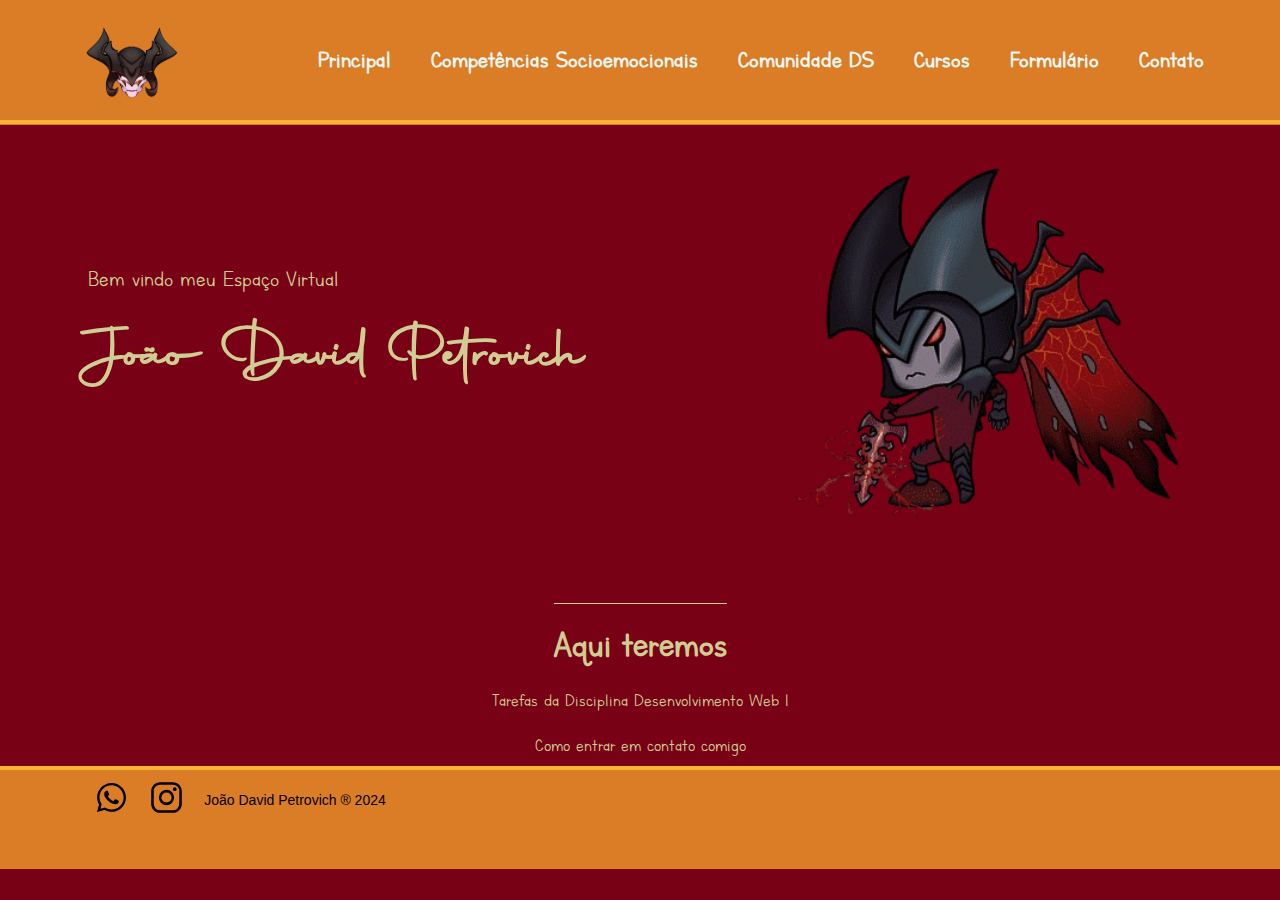
<file: index.html>
<!DOCTYPE html>
<html lang="pt-br">

<head>
    <meta charset="UTF-8">
    <meta name="viewport" content="width=device-width, initial-scale=1.0">
    <title>Página</title>
    <link rel="icon" href="img/aatrox.png">
    <link rel="stylesheet" href="style.css">
</head>

<body>
    <header class="cabecalho">
        <img class="cabecalho-imagem" src="img/aatrox.png" alt="Logo do Site">
        <nav class="cabecalho-menu">
            <a class="cabecalho-menu-item" href="#">Principal</a>
            <a class="cabecalho-menu-item" href="competencias.html">Competências Socioemocionais</a>
            <a class="cabecalho-menu-item" href="comunidadeds.html">Comunidade DS</a>
            <a class="cabecalho-menu-item" href="cursos.html">Cursos</a>
            <a class="cabecalho-menu-item" href="formulario.html">Formulário</a>
            <a class="cabecalho-menu-item" href="https://wa.me/qr/UMRDYFG73ISDK1">Contato</a>
        </nav>
    </header>

    <main class="conteudo">
        <section class="conteudo-principal">
            <div class="conteudo-principal-texto">
                <p class="conteudo-principal-texto-titulo01">Bem vindo meu Espaço Virtual</p>
                <h2 class="conteudo-principal-texto-titulo02">João David Petrovich</h2>
            </div>
            <img class="conteudo-principal-imagem" src="img/aatrox2.png" alt="Boneco da Página">
        </section>

        <section class="conteudo-secundario">
            <h3 class="conteudo-secundario-titulo3">Aqui teremos</h3>
            <p class="conteudo-secundario-paragrafo">Tarefas da Disciplina Desenvolvimento Web 1</p>
            <p class="conteudo-secundario-paragrafo">Como entrar em contato comigo</p>
        </section>
    </main>

    <footer class="rodape">
        <a class="rodape-item" href="https://wa.me/qr/UMRDYFG73ISDK1" target="_blank">
            <img class="rodape-item-imagem" src="links/whatsapp.svg" alt="Whatsapp">
        </a>
        <a class="rodape-item" href="https://www.instagram.com/jaumdavid_/" target="_blank">
            <img class="rodape-item-imagem" src="links/instagram.svg" alt="Instagram">
        </a>
        <section class="rodape-texto">
            <label class="rodape-texto-escrito">João David Petrovich &reg; 2024</label>
        </section>
    </footer>
</body>

</html>
</file>
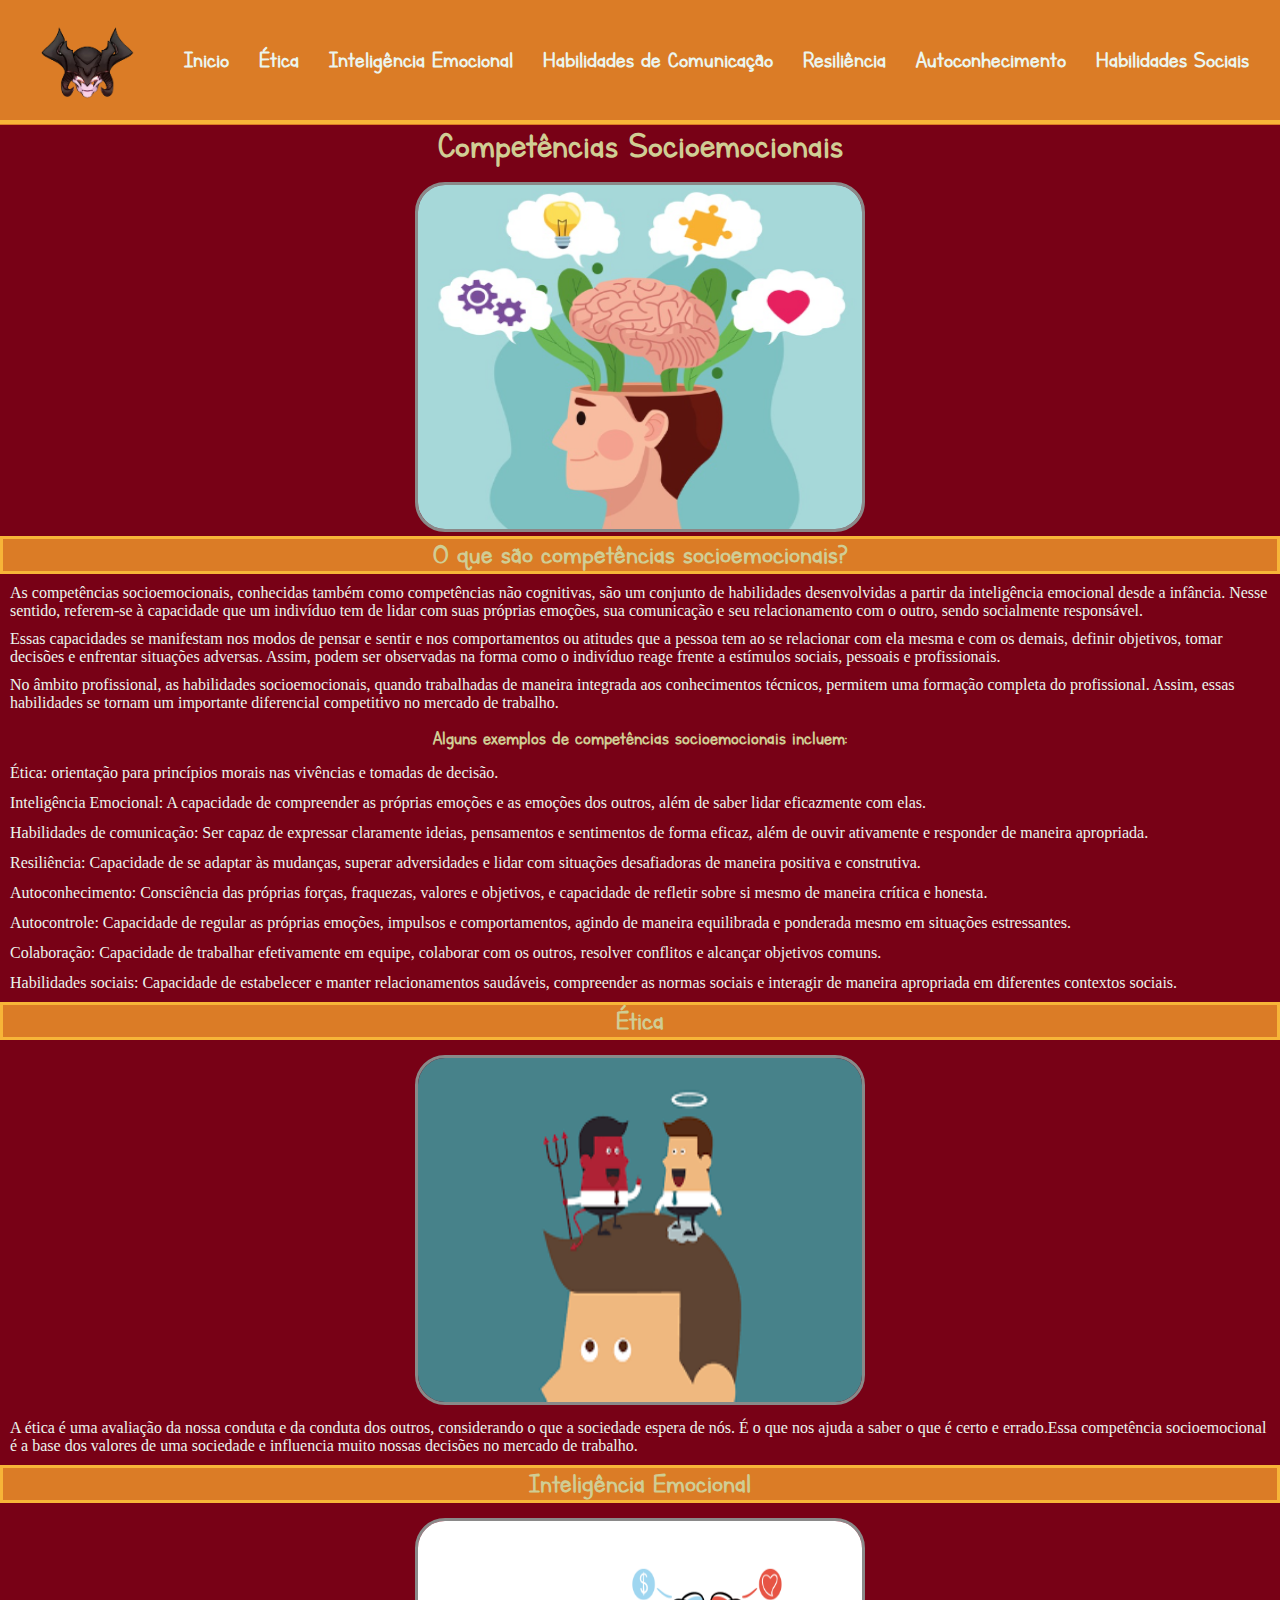
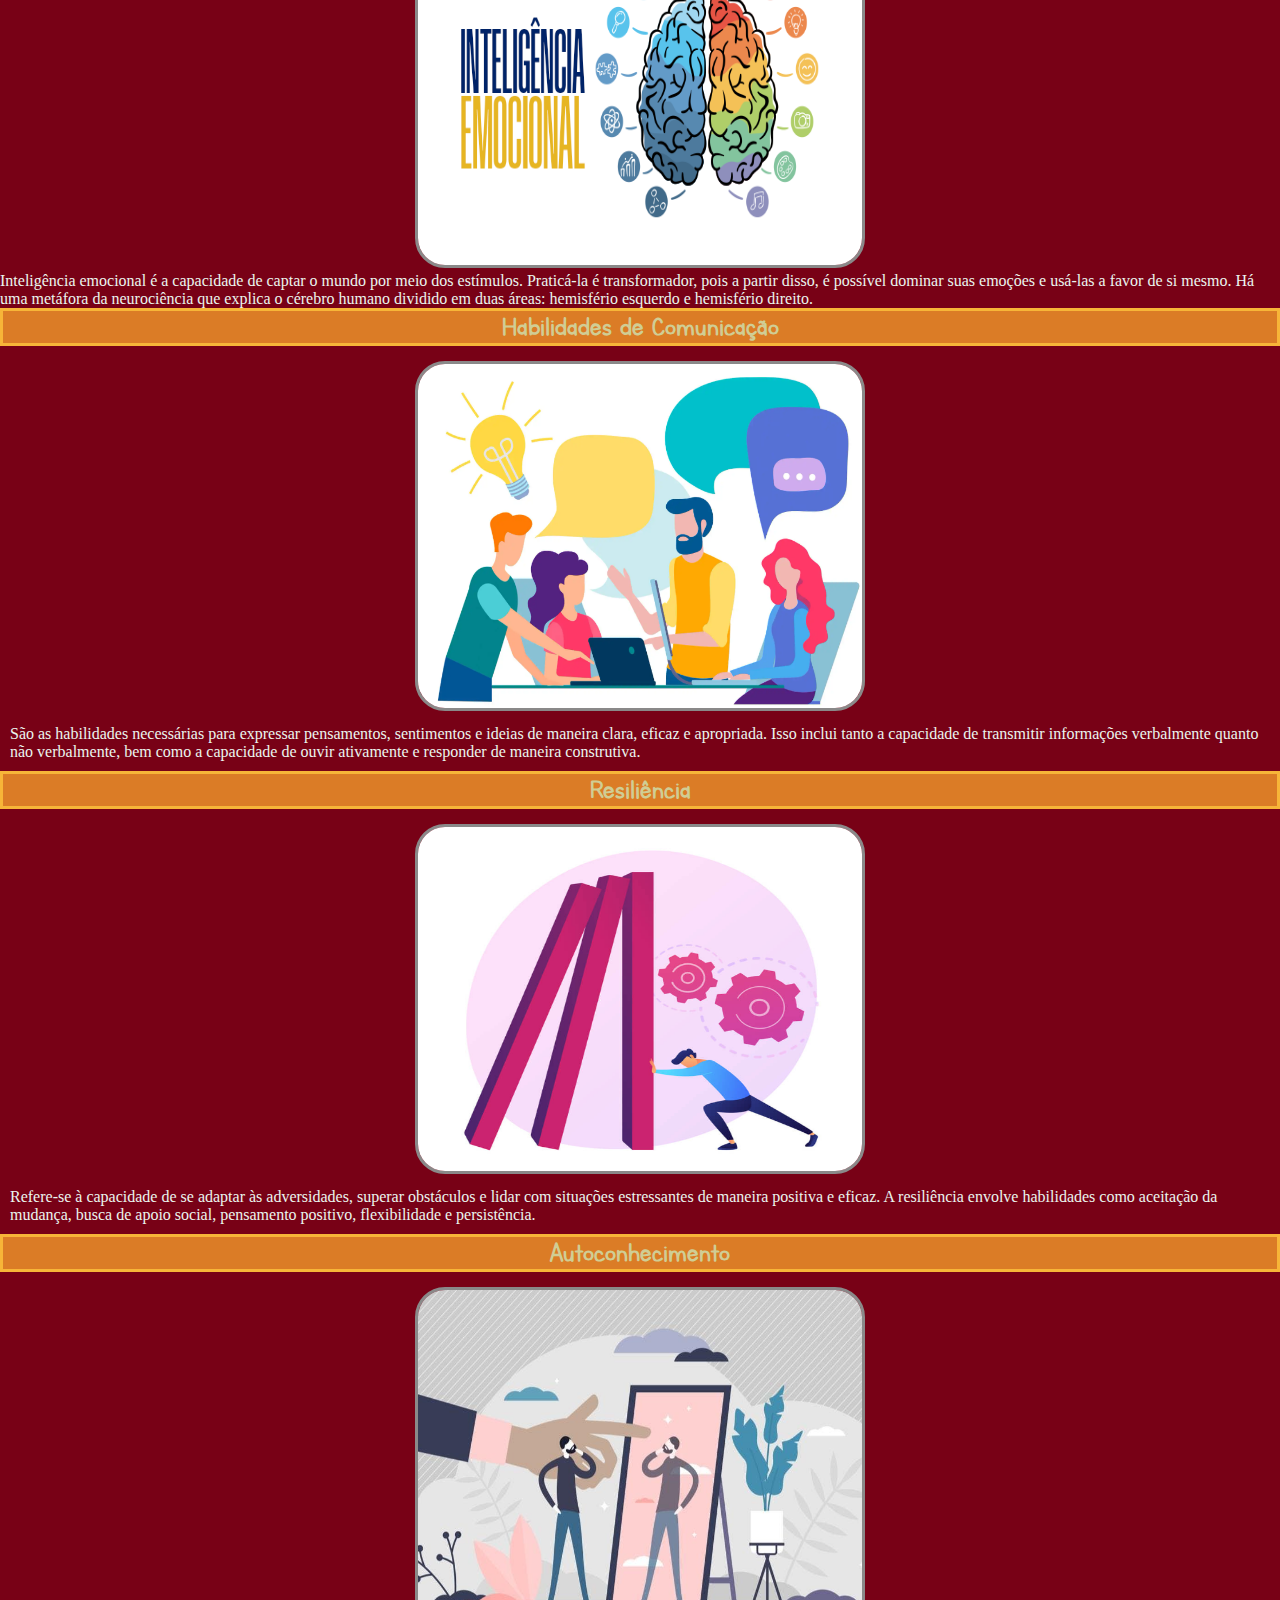
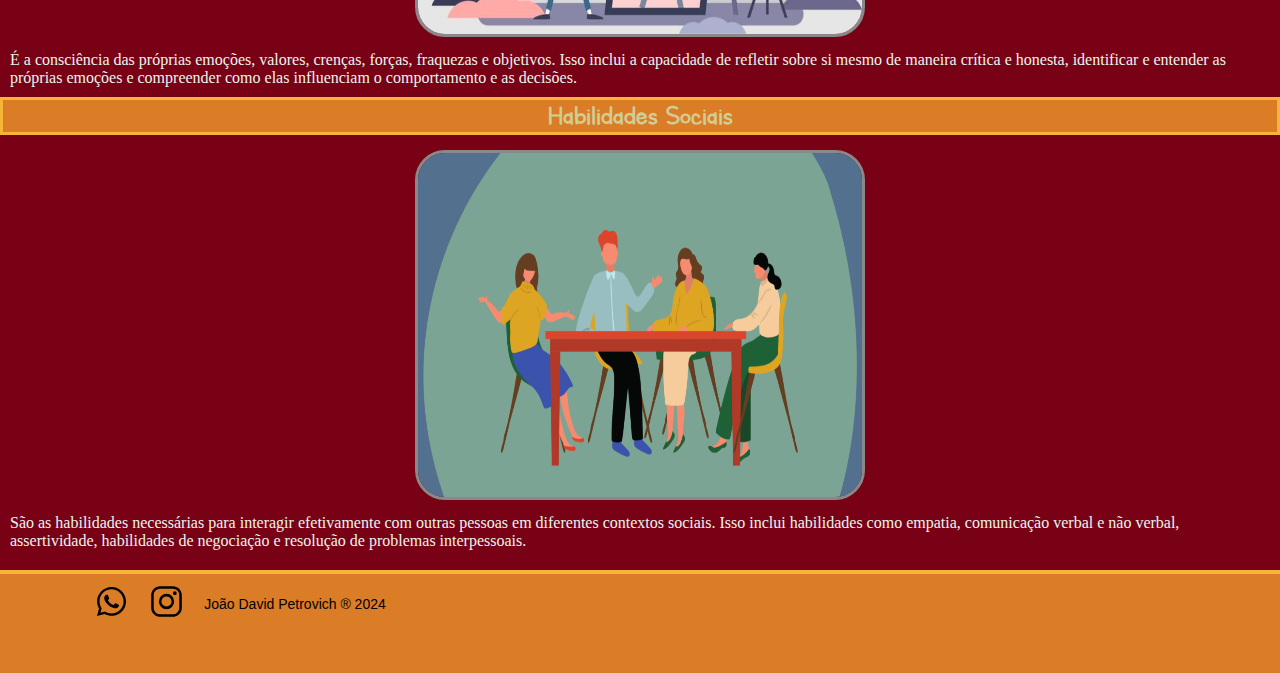
<file: competencias.html>
<!DOCTYPE html>
<html lang="pt-br">

<head>
    <meta charset="UTF-8">
    <meta name="viewport" content="width=device-width, initial-scale=1.0">
    <title>Competências Socioemocionais</title>
    <link rel="stylesheet" href="style2.css">
    <link rel="icon" href="img/aatrox.png">
</head>

<body>

    <header class="cabecalho">
        <img class="cabecalho-imagem" src="img/aatrox.png" alt="">
        <nav class="cabecalho-menu">
            <a class="cabecalho-menu-item" href="index.html">Inicio</a>
            <a class="cabecalho-menu-item" href="#etica">Ética</a>
            <a class="cabecalho-menu-item" href="#inteligenciaemocional">Inteligência Emocional</a>
            <a class="cabecalho-menu-item" href="#habilidadesdecomunicacao">Habilidades de Comunicação</a>
            <a class="cabecalho-menu-item" href="#resiliencia">Resiliência</a>
            <a class="cabecalho-menu-item" href="#autoconhecimento">Autoconhecimento</a>
            <a class="cabecalho-menu-item" href="#habilidadessociais">Habilidades Sociais</a>
            </ul>
        </nav>

    </header>

    <main class="conteudo">

        <section class="conteudo-principal">

            <div class="conteudo-principal-texto">

                <h1 class="conteudo-principal-texto-titulo01">Competências Socioemocionais</h1>

                <div class="ilustracao">
                    <img class="conteudo-principal-imagem" src="img/competenciasocioemocionais.png"></img>
                </div>

                <h2 class="conteudo-principal-texto-titulo02">O que são competências socioemocionais?</h2>

                <p class="conteudo-principal-paragrafo">As competências socioemocionais, conhecidas também como
                    competências não cognitivas, são um conjunto
                    de
                    habilidades desenvolvidas a partir da inteligência emocional desde a infância. Nesse sentido,
                    referem-se
                    à
                    capacidade que um indivíduo tem de lidar com suas próprias emoções, sua comunicação e seu
                    relacionamento
                    com
                    o
                    outro, sendo socialmente responsável.
                </p>

                <p class="conteudo-principal-paragrafo">
                    Essas capacidades se manifestam nos modos de pensar e sentir e nos comportamentos ou atitudes que a
                    pessoa
                    tem
                    ao se relacionar com ela mesma e com os demais, definir objetivos, tomar decisões e enfrentar
                    situações
                    adversas. Assim, podem ser observadas na forma como o indivíduo reage frente a estímulos sociais,
                    pessoais e
                    profissionais.
                </p>

                <p class="conteudo-principal-paragrafo">
                    No âmbito profissional, as habilidades socioemocionais, quando trabalhadas de maneira integrada aos
                    conhecimentos técnicos, permitem uma formação completa do profissional. Assim, essas habilidades se
                    tornam
                    um
                    importante diferencial competitivo no mercado de trabalho.
                </p>

                <h4 class="conteudo-principal-texto-titulo04">
                    Alguns exemplos de competências socioemocionais incluem:
                </h4>

                <ul class="conteudo-principal-lista">
                    <li class="conteudo-principal-lista-texto">
                        Ética: orientação para princípios morais nas vivências e tomadas de decisão.
                    </li>
                    <li class="conteudo-principal-lista-texto">
                        Inteligência Emocional: A capacidade de compreender as próprias emoções e as emoções dos outros,
                        além de
                        saber lidar eficazmente com elas.
                    </li>
                    <li class="conteudo-principal-lista-texto">
                        Habilidades de comunicação: Ser capaz de expressar claramente ideias, pensamentos e sentimentos
                        de
                        forma eficaz, além de ouvir ativamente e responder de maneira apropriada.
                    </li>
                    <li class="conteudo-principal-lista-texto">
                        Resiliência: Capacidade de se adaptar às mudanças, superar adversidades e lidar com situações
                        desafiadoras de maneira positiva e construtiva.
                    </li>
                    <li class="conteudo-principal-lista-texto">
                        Autoconhecimento: Consciência das próprias forças, fraquezas, valores e objetivos, e capacidade
                        de
                        refletir sobre si mesmo de maneira crítica e honesta.
                    </li>
                    <li class="conteudo-principal-lista-texto">
                        Autocontrole: Capacidade de regular as próprias emoções, impulsos e comportamentos, agindo de
                        maneira equilibrada e ponderada mesmo em situações estressantes.
                    </li>
                    <li class="conteudo-principal-lista-texto">
                        Colaboração: Capacidade de trabalhar efetivamente em equipe, colaborar com os outros, resolver
                        conflitos e alcançar objetivos comuns.
                    </li>
                    <li class="conteudo-principal-lista-texto">
                        Habilidades sociais: Capacidade de estabelecer e manter relacionamentos saudáveis, compreender
                        as
                        normas sociais e interagir de maneira apropriada em diferentes contextos sociais.
                    </li>
                </ul>

                <h3 id="etica" class="conteudo-principal-texto-titulo03">
                    Ética
                </h3>

                <div class="ilustracao">
                    <img class="conteudo-principal-imagem" src="img/download.png" alt="">
                </div>

                <p class="conteudo-principal-paragrafo">
                    A ética é uma avaliação da nossa conduta e da conduta dos outros, considerando o que a sociedade
                    espera
                    de
                    nós.
                    É o que nos ajuda a saber o que é certo e errado.Essa competência socioemocional é a base dos
                    valores de
                    uma
                    sociedade e influencia muito nossas decisões no
                    mercado de trabalho.
                </p>

                <h3 id="inteligenciaemocional" class="conteudo-principal-texto-titulo03">
                    Inteligência Emocional
                </h3>

                <div class="ilustracao">
                    <img class="conteudo-principal-imagem" src="img/inteligencia.png"></img>
                </div>

                <p>
                    Inteligência emocional é a capacidade de captar o mundo por meio dos estímulos. Praticá-la é
                    transformador,
                    pois
                    a partir disso, é possível dominar suas emoções e usá-las a favor de si mesmo. Há uma metáfora da
                    neurociência
                    que explica o cérebro humano dividido em duas áreas: hemisfério esquerdo e hemisfério direito.
                </p>

                <h3 id="habilidadesdecomunicacao" class="conteudo-principal-texto-titulo03">
                Habilidades de Comunicação
            </h3>

            <div class=" ilustracao">
                    <img class=" conteudo-principal-imagem" src="img/habilidadedecomunicacao.png" alt="">
            </div>

            <p class="conteudo-principal-paragrafo">
                São as habilidades necessárias para expressar pensamentos, sentimentos e ideias de maneira
                clara, eficaz
                e apropriada.
                Isso inclui tanto a capacidade de transmitir informações verbalmente quanto não verbalmente, bem
                como a
                capacidade de ouvir ativamente e responder de maneira construtiva.
            </p>

            <h3 id="resiliencia" class="conteudo-principal-texto-titulo03">
                Resiliência
            </h3>

            <div class="ilustracao">
                <img class="conteudo-principal-imagem" src="img/resiliencia.png" alt="">
            </div>

            <p class="conteudo-principal-paragrafo">
                Refere-se à capacidade de se adaptar às adversidades, superar obstáculos e lidar com situações
                estressantes de maneira positiva e eficaz. A resiliência envolve habilidades como aceitação da
                mudança,
                busca de apoio social, pensamento positivo, flexibilidade e persistência.
            </p>

            <h3 id="autoconhecimento" class="conteudo-principal-texto-titulo03">
                Autoconhecimento
            </h3>

            <div class="ilustracao">
                <img class="conteudo-principal-imagem" src="img/autoconhecimento.png" alt="">
            </div>

            <p class="conteudo-principal-paragrafo">
                É a consciência das próprias emoções, valores, crenças, forças, fraquezas e objetivos. Isso
                inclui a
                capacidade de refletir sobre si mesmo de maneira crítica e honesta, identificar e entender as
                próprias
                emoções e compreender como elas influenciam o comportamento e as decisões.
            </p>

            <h3 id="habilidadessociais" class="conteudo-principal-texto-titulo03">
                Habilidades Sociais
            </h3>

            <div class="ilustracao">
                <img class="conteudo-principal-imagem" src="img/habilidadessociais.png" alt="">
            </div>

            <p class="conteudo-principal-paragrafo">
                São as habilidades necessárias para interagir efetivamente com outras pessoas em diferentes
                contextos
                sociais. Isso inclui habilidades como empatia, comunicação verbal e não verbal, assertividade,
                habilidades de negociação e resolução de problemas interpessoais.
            </p>

            </div>

        </section>

    </main>

    <footer class="rodape">
        <a class="rodape-item" href="https://wa.me/qr/UMRDYFG73ISDK1" target="_blank">
            <img class="rodape-item-imagem" src="links/whatsapp.svg" alt="Whatsapp">
        </a>
        <a class="rodape-item" href="https://www.instagram.com/jaumdavid_/" target="_blank">
            <img class="rodape-item-imagem" src="links/instagram.svg" alt="Instagram">
        </a>
        <section class="rodape-texto">
            <label class="rodape-texto-escrito">João David Petrovich &reg; 2024</label>
        </section>
    </footer>

</body>

</html>
</file>
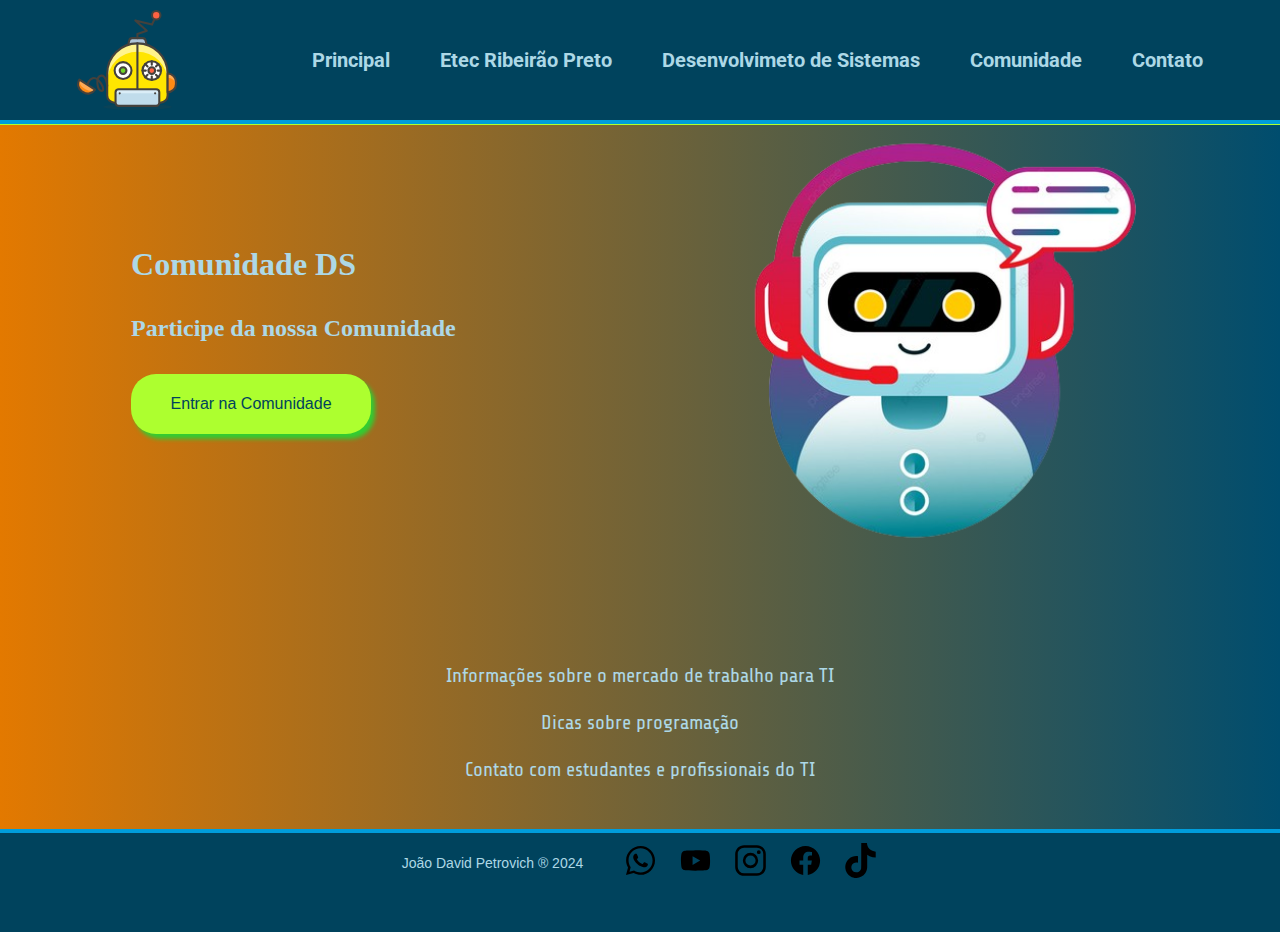
<file: comunidadeds.html>
<!DOCTYPE html>
<html lang="pt-br">

<head>
    <meta charset="UTF-8">
    <meta name="viewport" content="width=device-width, initial-scale=1.0">
    <title>Comunidade DS</title>
    <link rel="icon" href="img/aatrox.png">
    <link rel="stylesheet" href="style3.css">
</head>

<body>
    <script>
        alert("Bem vindo à comunidade DS");
    </script>
    <header class="cabecalho">
        <img class="cabecalho-imagem" src="links/logo.svg" alt="Logo do Site">
        <nav class="cabecalho-menu">
            <a class="cabecalho-menu-item" href="index.html">Principal</a>
            <a class="cabecalho-menu-item" href="https://etejms.wordpress.com">Etec Ribeirão Preto</a>
            <a class="cabecalho-menu-item" href="#">Desenvolvimeto de Sistemas</a>
            <a class="cabecalho-menu-item" href="#">Comunidade</a>
            <a class="cabecalho-menu-item" href="https://wa.me/qr/UMRDYFG73ISDK1">Contato</a>
        </nav>
    </header>

    <main class="conteudo">
        <section class="conteudo-principal">
            <div class="conteudo-principal-texto">
                <h1 class="conteudo-principal-texto-titulo01">Comunidade DS</h1>
                <h2 class="conteudo-principal-texto-titulo02">Participe da nossa Comunidade</h2>
                <button class="conteudo-principal-texto-botao">Entrar na Comunidade</button>
            </div>
            <img class="conteudo-principal-imagem" src="img/robo.png" alt="Robô da Comunidade">
        </section>

        <section class="conteudo-secundario">
            <h3 class="conteudo-secundario-titulo3"></h3>
            <p class="conteudo-secundario-paragrafo">Informações sobre o mercado de trabalho para TI</p>
            <p class="conteudo-secundario-paragrafo">Dicas sobre programação</p>
            <p class="conteudo-secundario-paragrafo">Contato com estudantes e profissionais do TI</p>
        </section>
    </main>

    <footer class="rodape">
        <section class="rodape-texto">
            <label class="rodape-texto-escrito">João David Petrovich &reg; 2024</label>
        </section>
        <a class="rodape-item" href="#" target="_blank">
            <img class="rodape-item-imagem" src="links/whatsapp.svg" alt="Whatsapp">
        </a>
        <a class="rodape-item" href="#" target="_blank">
            <img class="rodape-item-imagem" src="links/youtube.svg" alt="Youtube">
        </a>
        <a class="rodape-item" href="#" target="_blank">
            <img class="rodape-item-imagem" src="links/instagram.svg" alt="Instagram">
        </a>
        <a class="rodape-item" href="#" target="_blank">
            <img class="rodape-item-imagem" src="links/facebook.svg" alt="Facebook">
        </a>
        <a class="rodape-item" href="#" target="_blank">
            <img class="rodape-item-imagem  " src="links/tiktok.svg" alt="Tiktok">
        </a>
    </footer>
</body>

</html>
</file>
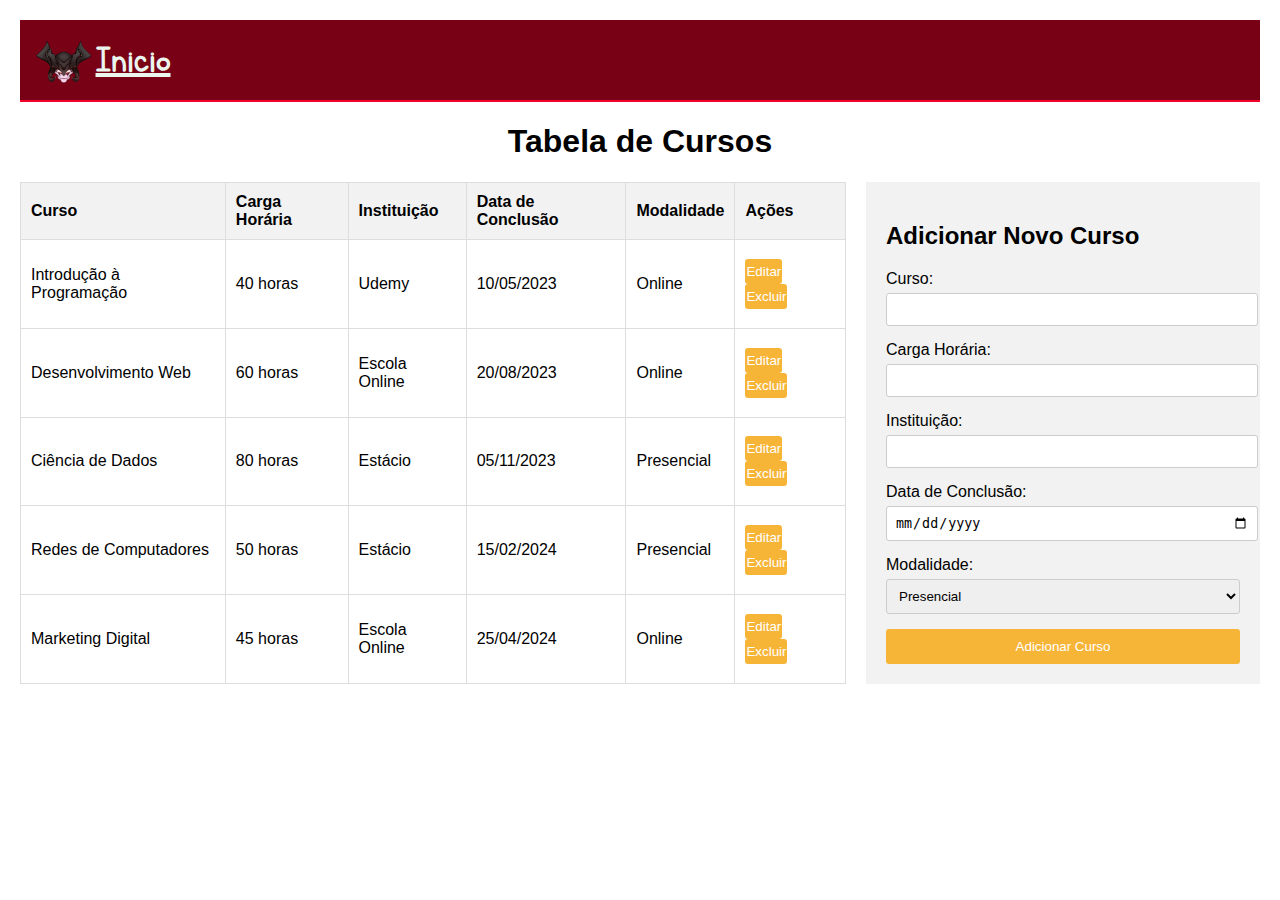
<file: cursos.html>
<!DOCTYPE html>
<html lang="pt-BR">

<head>
    <meta charset="UTF-8">
    <meta name="viewport" content="width=device-width, initial-scale=1.0">
    <title>Tabela de Cursos</title>
    <link rel="stylesheet" href="style4.css">
    <link rel="icon" href="img/aatrox.png">
</head>

<body>
    <header class="cabecalho">
        <img class="cabecalho-imagem" src="img/aatrox.png" alt="">
        <nav class="cabecalho-menu">
            <a class="cabecalho-menu-item" href="index.html">Inicio</a>
        </nav>
    </header>

    <h1>Tabela de Cursos</h1>

    <div class="container">
        <table>
            <thead>
                <tr>
                    <th>Curso</th>
                    <th>Carga Horária</th>
                    <th>Instituição</th>
                    <th>Data de Conclusão</th>
                    <th>Modalidade</th>
                    <th>Ações</th>
                </tr>
            </thead>
            <tbody>
                <tr>
                    <td>Introdução à Programação</td>
                    <td>40 horas</td>
                    <td>Udemy</td>
                    <td>10/05/2023</td>
                    <td>Online</td>
                    <td>
                        <button class="btn-edit">Editar</button>
                        <button class="btn-delete">Excluir</button>
                    </td>
                </tr>
                <tr>
                    <td>Desenvolvimento Web</td>
                    <td>60 horas</td>
                    <td>Escola Online</td>
                    <td>20/08/2023</td>
                    <td>Online</td>
                    <td>
                        <button class="btn-edit">Editar</button>
                        <button class="btn-delete">Excluir</button>
                    </td>
                </tr>
                <tr>
                    <td>Ciência de Dados</td>
                    <td>80 horas</td>
                    <td>Estácio</td>
                    <td>05/11/2023</td>
                    <td>Presencial</td>
                    <td>
                        <button class="btn-edit">Editar</button>
                        <button class="btn-delete">Excluir</button>
                    </td>
                </tr>
                <tr>
                    <td>Redes de Computadores</td>
                    <td>50 horas</td>
                    <td>Estácio</td>
                    <td>15/02/2024</td>
                    <td>Presencial</td>
                    <td>
                        <button class="btn-edit">Editar</button>
                        <button class="btn-delete">Excluir</button>
                    </td>
                </tr>
                <tr>
                    <td>Marketing Digital</td>
                    <td>45 horas</td>
                    <td>Escola Online</td>
                    <td>25/04/2024</td>
                    <td>Online</td>
                    <td>
                        <button class="btn-edit">Editar</button>
                        <button class="btn-delete">Excluir</button>
                    </td>
                </tr>
            </tbody>
        </table>

        <div class="form-container">
            <h2>Adicionar Novo Curso</h2>
            <form>
                <div class="form-group">
                    <label for="curso">Curso:</label>
                    <input type="text" id="curso" name="curso" required>
                </div>
                <div class="form-group">
                    <label for="carga-horaria">Carga Horária:</label>
                    <input type="text" id="carga-horaria" name="carga-horaria" required>
                </div>
                <div class="form-group">
                    <label for="instituicao">Instituição:</label>
                    <input type="text" id="instituicao" name="instituicao" required>
                </div>
                <div class="form-group">
                    <label for="data-conclusao">Data de Conclusão:</label>
                    <input type="date" id="data-conclusao" name="data-conclusao" required>
                </div>
                <div class="form-group">
                    <label for="modalidade">Modalidade:</label>
                    <select id="modalidade" name="modalidade" required>
                        <option value="Presencial">Presencial</option>
                        <option value="Online">Online</option>

                    </select>
                </div>
                <button type="submit">Adicionar Curso</button>
            </form>
        </div>
    </div>

</body>

</html>
</file>
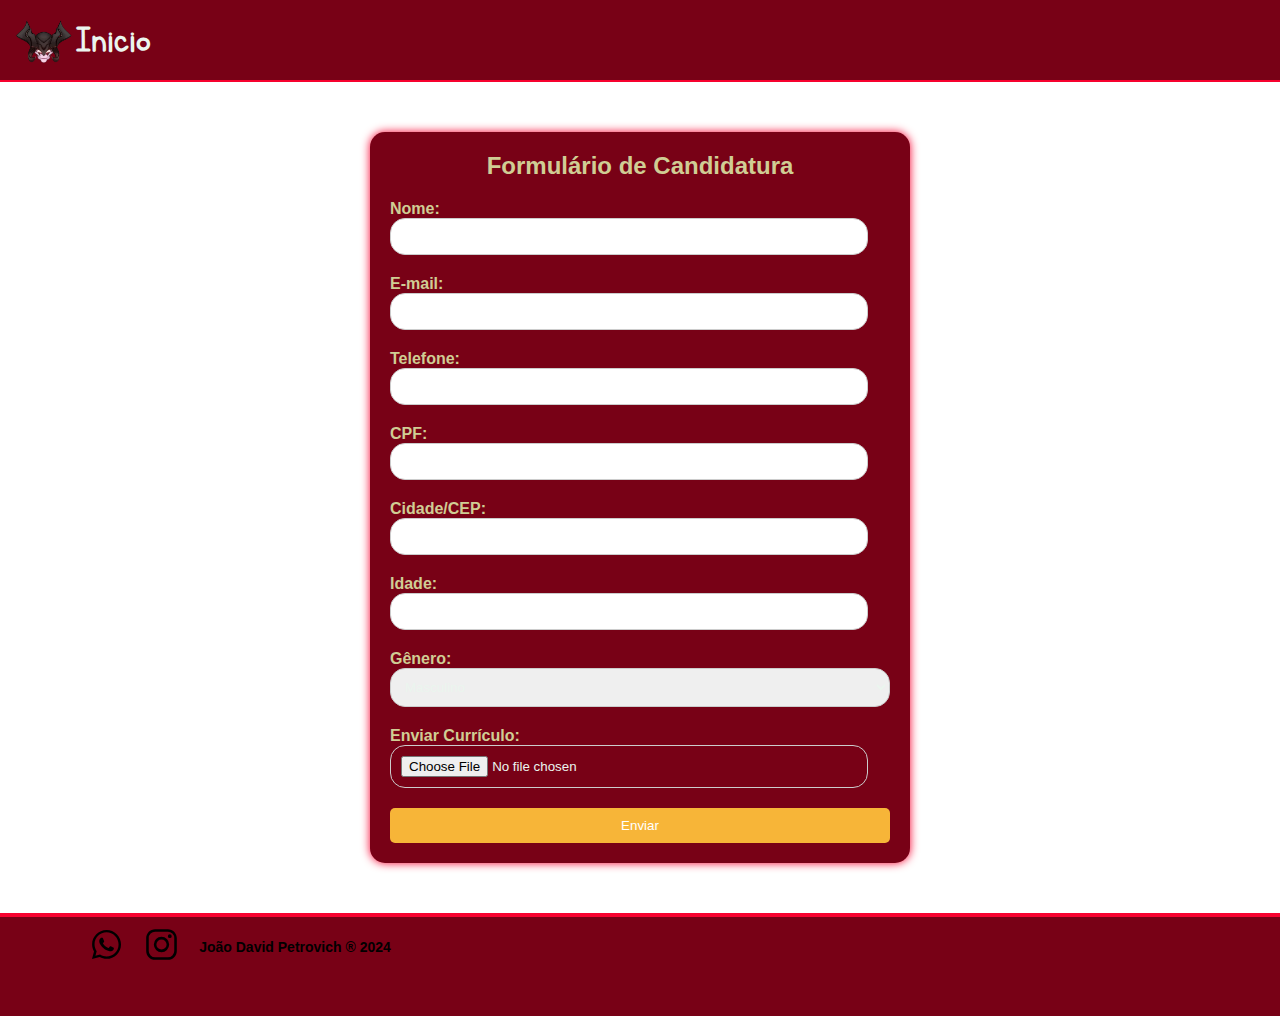
<file: formulario.html>
<!DOCTYPE html>
<html lang="pt-br">

<head>
    <meta charset="UTF-8">
    <meta name="viewport" content="width=device-width, initial-scale=1.0">
    <title>Formulário</title>
    <link rel="stylesheet" href="style5.css">
    <link rel="icon" href="img/aatrox.png">
</head>

<body>
    <header class="cabecalho">
        <img class="cabecalho-imagem" src="img/aatrox.png" alt="Logo do Site">
        <nav class="cabecalho-menu">
            <a class="cabecalho-menu-item" href="index.html">Inicio</a>
        </nav>
    </header>
    <div class="container">
        <h2>Formulário de Candidatura</h2>
        <form action="#" method="POST">
            <div class="form-group">
                <label for="nome">Nome:</label>
                <input type="text" name="nome" required>
            </div>
            <div class="form-group">
                <label for="email">E-mail:</label>
                <input type="email" name="email" required>
            </div>
            <div class="form-group">
                <label for="telefone">Telefone:</label>
                <input type="tel" name="telefone" required>
            </div>
            <div class="form-group">
                <label for="cpf">CPF:</label>
                <input type="text" name="cpf" required>
            </div>
            <div class="form-group">
                <label for="cidade">Cidade/CEP:</label>
                <input type="text" name="cidade" required>
            </div>
            <div class="form-group">
                <label for="idade">Idade:</label>
                <input type="number" name="idade" min="0" max="120" required>
            </div>
            <div class="form-group">
                <label for="genero">Gênero:</label>
                <select id="genero" name="genero" required>
                    <option value="masculino">Masculino</option>
                    <option value="feminino">Feminino</option>
                    <option value="outro">Outro</option>
                </select>
            </div>
            <div class="form-group">
                <label for="curriculo">Enviar Currículo:</label>
                <input type="file" name="curriculo" accept=".pdf,.doc,.docx" required>
            </div>
            <button type="submit">Enviar</button>
        </form>
    </div>

    <footer class="rodape">
        <a class="rodape-item" href="https://wa.me/qr/UMRDYFG73ISDK1" target="_blank">
            <img class="rodape-item-imagem" src="links/whatsapp.svg" alt="Whatsapp">
        </a>
        <a class="rodape-item" href="https://www.instagram.com/jaumdavid_/" target="_blank">
            <img class="rodape-item-imagem" src="links/instagram.svg" alt="Instagram">
        </a>
        <section class="rodape-texto">
            <label class="rodape-texto-escrito">João David Petrovich &reg; 2024</label>
        </section>
    </footer>
</body>

</html>
</file>
<file: style.css>
@font-face {
    font-family: 'auto';
    src: url(fonts/Autography.otf);
}
@font-face {
    font-family: 'escolar';
    src: url(fonts/Letters\ for\ Learners.ttf);
}
* {
    margin: 0;
    padding: 0;
    box-sizing: border-box;
    text-decoration: none;
    color: #EBF5EE;
}

body {
    background: #780116;
}

.cabecalho {
    border-bottom: 4px solid #F7B538;
    background-color: #DB7C26;
    display: flex;
    flex-direction: row;
    align-items: center;
    justify-content: space-around;
    padding: 10px;
}

.cabecalho-imagem {
    height: 100px;
}

.cabecalho-menu {
    display: flex;
    gap: 40px;
}

.cabecalho-menu-item {
    font-family: "escolar", sans-serif;
    font-weight: 100;
    font-weight: bold;
    font-size: 26px;
}

.cabecalho-menu-item:hover {
    color: #EBF5EE;
    font-size: 22px;
}

.conteudo {
    border-top: 0.4px solid #DB7C26;
    margin-bottom: 10px;
}

.conteudo-principal {
    display: flex;
    flex-direction: row;
    align-items: center;
    justify-content: space-around;
}

.conteudo-principal-texto {
    display: flex;
    flex-direction: column;
    gap: 10px;
}

.conteudo-principal-texto-titulo01 {
    font-family: "escolar";
    font-weight: 250px;
    font-size: 25px;
    color: #D0CD94;
}

.conteudo-principal-texto-titulo02 {
    font-family: "auto", cursive;
    font-weight: 600;
    font-size: 60px;
    color: #D0CD94;
}


.conteudo-principal-imagem {
    height: 430px;
}

.conteudo-secundario {
    display: flex;
    flex-direction: column;
    align-items: center;
    gap: 24px;
    margin-top: 48px;
}

.conteudo-secundario-titulo3 {
    border-top: 0.4px solid #D0CD94;
    padding-top: 20px;
    font-family: "escolar";
    font-weight: 600px;
    font-size: 40px;
    color: #D0CD94;
}

.conteudo-secundario-paragrafo {
    font-family: "escolar";
    font-weight: 400;
    font-style: normal;
    font-size: 20px;
    color: #D0CD94;
}

.rodape {
    border-top: 4px solid #F7B538;
    background-color: #DB7C26;
    padding-top: 10px;
    padding-bottom: 50px;
    display: flex;
    flex-direction: row;
    justify-content: center;
    align-items: center;
    gap: 20px;
}

.rodape-texto-escrito {
    font-family: Verdana, Geneva, Tahoma, sans-serif;
    font-size: 14px;
    margin-right: 800px;
    color: black;
}

.rodape-item-imagem {
    width: 35px;
}
</file>
<file: style2.css>
@font-face {
    font-family: 'escolar';
    src: url(fonts/Letters\ for\ Learners.ttf);
}

* {
    margin: 0;
    padding: 0;
    box-sizing: border-box;
    text-decoration: none;
    color: #EBF5EE;
}

body {
    background: #780116;
}

.cabecalho {
    border-bottom: 4px solid #F7B538;
    background-color: #DB7C26;
    display: flex;
    flex-direction: row;
    align-items: center;
    justify-content: space-around;
    padding: 10px;
}

.cabecalho-imagem {
    height: 100px;
}

.cabecalho-menu {
    display: flex;
    gap: 30px;
}

.cabecalho-menu-item {
    font-family: "escolar", sans-serif;
    font-weight: 100;
    font-weight: bold;
    font-size: 25px;
}

.cabecalho-menu-item:hover {
    color: #EBF5EE;
    font-size: 27px;
}

.conteudo {
    border-top: 0.4px solid #DB7C26;
    margin-bottom: 10px;
}

.conteudo-principal {
    display: flex;
    flex-direction: row;
    align-items: center;
    justify-content: space-around;
}

.conteudo-principal-texto1 {
    display: flex;
    flex-direction: column;
    gap: 10px;
}

.conteudo-principal-texto-titulo01 {
    font-family: "escolar";
    font-weight: 250px;
    font-size: 40px;
    color: #D0CD94;
    text-align: center;
}

.conteudo-principal-texto-titulo02 {
    font-family: "escolar", cursive;
    font-weight: 600;
    font-size: 30px;
    color: #D0CD94;
    text-align: center;
    border: solid #F7B538;
    background-color: #DB7C26;
}

.conteudo-principal-texto-titulo03 {
    font-family: "escolar", cursive;
    font-weight: 600;
    font-size: 30px;
    color: #D0CD94;
    text-align: center;
    border: solid #F7B538;
    background-color: #DB7C26;
}

.conteudo-principal-texto-titulo04 {
    font-family: "escolar", cursive;
    font-weight: 600;
    font-size: 21px;
    color: #D0CD94;
    text-align: center;
    margin: 15px;
    margin-top: 15px;
}
.conteudo-principal-paragrafo {
    margin-top: 15px;
    margin: 10px;
}

.ilustracao {
    text-align: center;
}

.conteudo-principal-imagem {
    height: 350px;
    width: 450px;
    border: 3px solid rgb(138, 137, 137);
    border-radius: 30px;
    margin-top: 15px;
}

.conteudo-principal-lista {
    margin: 10px;
}

.conteudo-principal-lista-texto {
    margin-top: 12px;
}

.rodape {
    border-top: 4px solid #F7B538;
    background-color: #DB7C26;
    padding-top: 10px;
    padding-bottom: 50px;
    display: flex;
    flex-direction: row;
    justify-content: center;
    align-items: center;
    gap: 20px;
}

.rodape-texto-escrito {
    font-family: Verdana, Geneva, Tahoma, sans-serif;
    font-size: 14px;
    margin-right: 800px;
    color: black;
}

.rodape-item-imagem {
    width: 35px;
}
</file>
<file: style3.css>
@import url('https://fonts.googleapis.com/css2?family=Madimi+One&family=Righteous&display=swap');
@import url('https://fonts.googleapis.com/css2?family=Madimi+One&family=Mr+Dafoe&family=Righteous&display=swap');
@import url('https://fonts.googleapis.com/css2?family=Madimi+One&family=Montserrat+Alternates:ital,wght@0,100;0,200;0,300;0,400;0,500;0,600;0,700;0,800;0,900;1,100;1,200;1,300;1,400;1,500;1,600;1,700;1,800;1,900&family=Mr+Dafoe&family=Righteous&display=swap');
@import url('https://fonts.googleapis.com/css2?family=Roboto:ital,wght@0,100;0,300;0,400;0,500;0,700;0,900;1,100;1,300;1,400;1,500;1,700;1,900&display=swap');
@import url('https://fonts.googleapis.com/css2?family=Lily+Script+One&family=Mr+Dafoe&family=Righteous&family=Roboto:ital,wght@0,100;0,300;0,400;0,500;0,700;0,900;1,100;1,300;1,400;1,500;1,700;1,900&display=swap');
@import url('https://fonts.googleapis.com/css2?family=Lily+Script+One&family=Mr+Dafoe&family=Righteous&family=Roboto:ital,wght@0,100;0,300;0,400;0,500;0,700;0,900;1,100;1,300;1,400;1,500;1,700;1,900&family=Satisfy&display=swap');
@import url('https://fonts.googleapis.com/css2?family=Lily+Script+One&family=Mr+Dafoe&family=Righteous&family=Roboto:ital,wght@0,100;0,300;0,400;0,500;0,700;0,900;1,100;1,300;1,400;1,500;1,700;1,900&family=Satisfy&family=Share+Tech&display=swap');
@font-face {
    font-family: 'auto';
    src: url(fonts/Autography.otf);
}
@font-face {
    font-family: 'escolar';
    src: url(fonts/Letters\ for\ Learners.ttf);
}

* {
    margin: 0;
    padding: 0;
    box-sizing: border-box;
    text-decoration: none;
    color: #ADD8E6;
}

body {
    background: linear-gradient(to right, #E37900, #004D6E)
}

.cabecalho {
    border-bottom: 4px solid #009DDB;
    background-color: #00435D;
    display: flex;
    flex-direction: row;
    align-items: center;
    justify-content: space-around;
    padding: 10px;
}

.cabecalho-imagem {
    height: 100px;
}

.cabecalho-menu {
    display: flex;
    gap: 50px;
}

.cabecalho-menu-item {
    font-family: "Roboto", sans-serif;
    font-weight: 100;
    font-weight: bold;
    font-size: 20px;
}

.cabecalho-menu-item:hover {
    color: #ADFF2F;
    font-size: 22px;
}

.conteudo {
    border-top: 0.4px solid #ADFF2F;
    margin-bottom: 48px;
}

.conteudo-principal {
    display: flex;
    flex-direction: row;
    align-items: center;
    justify-content: space-around;
}

.conteudo-principal-texto {
    display: flex;
    flex-direction: column;
    gap: 32px;
}

.conteudo-principal-texto-titulo1 {
    font-family: "Lily Script One", system-ui;
    font-weight: 600px;
    font-size: 50px;
    color: #ADFF2F;
}

.conteudo-principal-texto-titulo2 {
    font-family: "Satisfy", cursive;
    font-weight: 400;
    font-size: 40px;
}

.conteudo-principal-texto-botao {
    background-color: #ADFF2F;
    width: 240px;
    height: 60px;
    border: none;
    box-shadow: 4px 5px 4px #32CD32;
    border-radius: 25px;
    color: #00435D;
    font-size: 16px;
}

.conteudo-principal-imagem {
    height: 430px;
}

.conteudo-secundario {
    display: flex;
    flex-direction: column;
    align-items: center;
    gap: 24px;
    margin-top: 48px;
}

.conteudo-secundario-titulo3 {
    border-top: 0.4px solid #ADFF2F;
    padding-top: 20px;
    font-family: "Lily Script One", system-ui;
    font-weight: 600px;
    font-size: 40px;
    color: #ADFF2F;
    margin-bottom: 16px;
}

.conteudo-secundario-paragrafo {
    font-family: "Share Tech", sans-serif;
    font-weight: 400;
    font-style: normal;
    font-size: 20px;
}

.rodape {
    border-top: 4px solid #009DDB;
    background-color: #00435D;
    padding-top: 10px;
    padding-bottom: 50px;
    display: flex;
    flex-direction: row;
    justify-content: center;
    align-items: center;
    gap: 20px;
}

.rodape-texto-escrito {
    font-family: Verdana, Geneva, Tahoma, sans-serif;
    font-size: 14px;
    margin-right: 20px;
}

.rodape-item-imagem {
    width: 35px;
}
</file>
<file: style4.css>
@font-face {
    font-family: 'escolar';
    src: url(fonts/Letters\ for\ Learners.ttf);
}

body {
    font-family: Arial, sans-serif;
    margin: 20px;
}

header {
    background-color: #333;
    color: #fff;
    padding: 20px 0;
}

.cabecalho {
    border-bottom: 2px solid #F7022F;
    background-color: #780116;
    display: flex ;
    flex-direction: row;
    align-items: center;
    justify-content: left;
    padding: 10px;
}

.cabecalho-imagem {
    height: 60px;
}

.cabecalho-menu {
    display: flex;
    gap: 40px;
}

.cabecalho-menu-item {
    font-family: "escolar", sans-serif;
    font-weight: 100;
    font-weight: bold;
    font-size: 40px;
    color: #EBF5EE;
}

.cabecalho-menu-item:hover {
    color: #EBF5EE;
    font-size: 42px;
}

h1 {
    text-align: center;
}

.container {
    display: flex;
    justify-content: space-between;
}

table {
    width: 70%;
    border-collapse: collapse;
    margin-right: 20px;
}

th, td {
    border: 1px solid #ddd;
    padding: 10px;
    text-align: left;
}

th {
    background-color: #f2f2f2;
}

.btn-edit, .btn-delete {
    padding: 5px 1px;
    background-color: #F7B538;
    color: white;
    border: none;
    border-radius: 3px;
    cursor: pointer;
    margin-right: 5px;
}

.btn-edit:hover, .btn-delete:hover {
    background-color: #DB7C26;
}

.form-container {
    width: 30%;
    background-color: #f2f2f2;
    padding: 20px;
}

.form-group {
    margin-bottom: 15px;
}

label {
    display: block;
    margin-bottom: 5px;
}

input[type="text"],
input[type="date"],
select {
    width: 100%;
    padding: 8px;
    border-radius: 3px;
    border: 1px solid #ccc;
}

button[type="submit"] {
    width: 100%;
    padding: 10px;
    background-color: #F7B538;
    color: white;
    border: none;
    border-radius: 3px;
    cursor: pointer;
}

button[type="submit"]:hover {
    background-color: #DB7C26;
}
</file>
<file: style5.css>
@font-face {
    font-family: 'escolar';
    src: url(fonts/Letters\ for\ Learners.ttf);
}

*{
    margin: 0;
    padding: 0;
    text-decoration: none;
    color: #EBF5EE;
}

.cabecalho {
    border-bottom: 2px solid #F7022F;
    background-color: #780116;
    display: flex ;
    flex-direction: row;
    align-items: center;
    justify-content: left;
    padding: 10px;
}

.cabecalho-imagem {
    height: 60px;
}

.cabecalho-menu {
    display: flex;
    gap: 40px;
}

.cabecalho-menu-item {
    font-family: "escolar", sans-serif;
    font-weight: 100;
    font-weight: bold;
    font-size: 40px;
}

.cabecalho-menu-item:hover {
    color: #EBF5EE;
    font-size: 42px;
}

body {
    font-family: Arial, Helvetica, sans-serif;
    background-color: #ffffffd0;
    margin: 0;
    padding: 0;
}

.container {
    max-width: 500px;
    margin: 50px auto;
    background-color: #780116;
    padding: 20px;
    border-radius: 15px;
    box-shadow: 0 0 10px #F7022F;
}

h2 {
    text-align: center;
    margin-bottom: 20px;
    color: #D0CD94;
}

.form-group {
    margin-bottom: 20px;
}

label {
    display: block;
    font-weight: bold;
    color: #D0CD94;
}

input[type="text"],
input[type="email"],
input[type="tel"],
input[type="number"],
select,
textarea,
input[type="file"] {
    width: calc(100% - 22px);
    padding: 10px;
    border: 1px solid #ccc;
    border-radius: 15px;
    box-sizing: border-box;
}

input[type="text"]:focus,
input[type="email"]:focus,
input[type="tel"]:focus,
input[type="number"]:focus,
select:focus,
textarea:focus {
    outline: none;
    border-color: #F7022F;
}

select {
    width: 100%;
}

textarea {
    resize: vertical;
}

button {
    width: 100%;
    padding: 10px;
    background-color: #F7B538;
    color: #fff;
    border: none;
    border-radius: 5px;
    cursor: pointer;
    transition: background-color 0.3s;
}

button:hover {
    background-color: #DB7C26;
}

.rodape {
    border-top: 4px solid #F7022F;
    background-color: #780116;
    padding-top: 10px;
    padding-bottom: 50px;
    display: flex;
    flex-direction: row;
    justify-content: center;
    align-items: center;
    gap: 20px;
}

.rodape-texto-escrito {
    font-family: Verdana, Geneva, Tahoma, sans-serif;
    font-size: 14px;
    margin-right: 800px;
    color: black;
}

.rodape-item-imagem {
    width: 35px;
}
</file>
